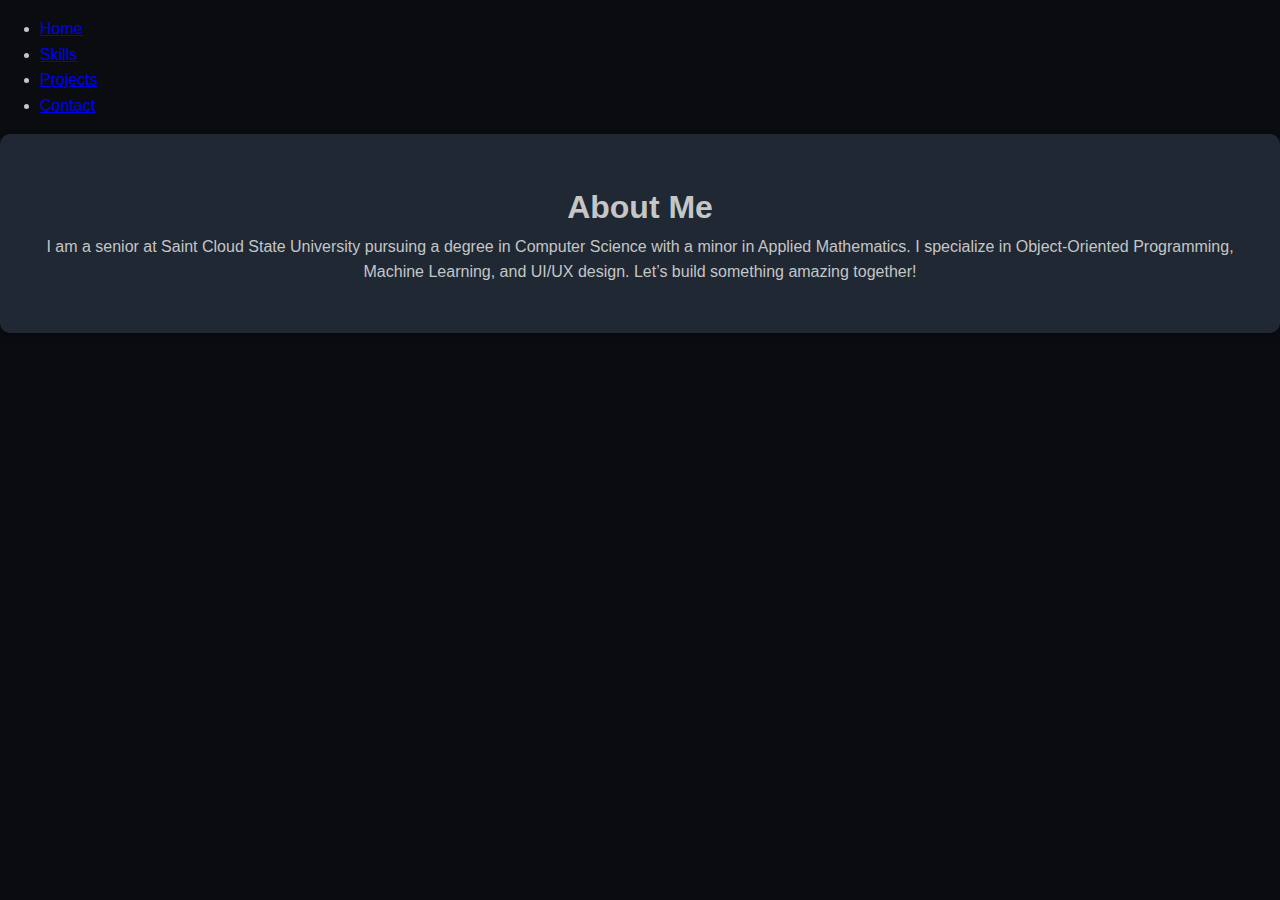
<file: about.html>
<!DOCTYPE html>
<html lang="en">
<head>
    <meta charset="UTF-8">
    <meta name="viewport" content="width=device-width, initial-scale=1.0">
    <title>About Me - Sauharda Meher Shrestha</title>
    <link rel="stylesheet" href="styles.css">
</head>
<body>
    <header class="nav-header">
        <nav class="nav">
            <ul>
                <li><a href="index.html">Home</a></li>
                <li><a href="skills.html">Skills</a></li>
                <li><a href="projects.html">Projects</a></li>
                <li><a href="contact.html">Contact</a></li>
            </ul>
        </nav>
    </header>
    <main>
        <section id="about">
            <h1>About Me</h1>
            <p>
                I am a senior at Saint Cloud State University pursuing a degree in Computer Science with a minor in Applied Mathematics.
                I specialize in Object-Oriented Programming, Machine Learning, and UI/UX design. Let’s build something amazing together!
            </p>
        </section>
    </main>
</body>
</html>
</file>
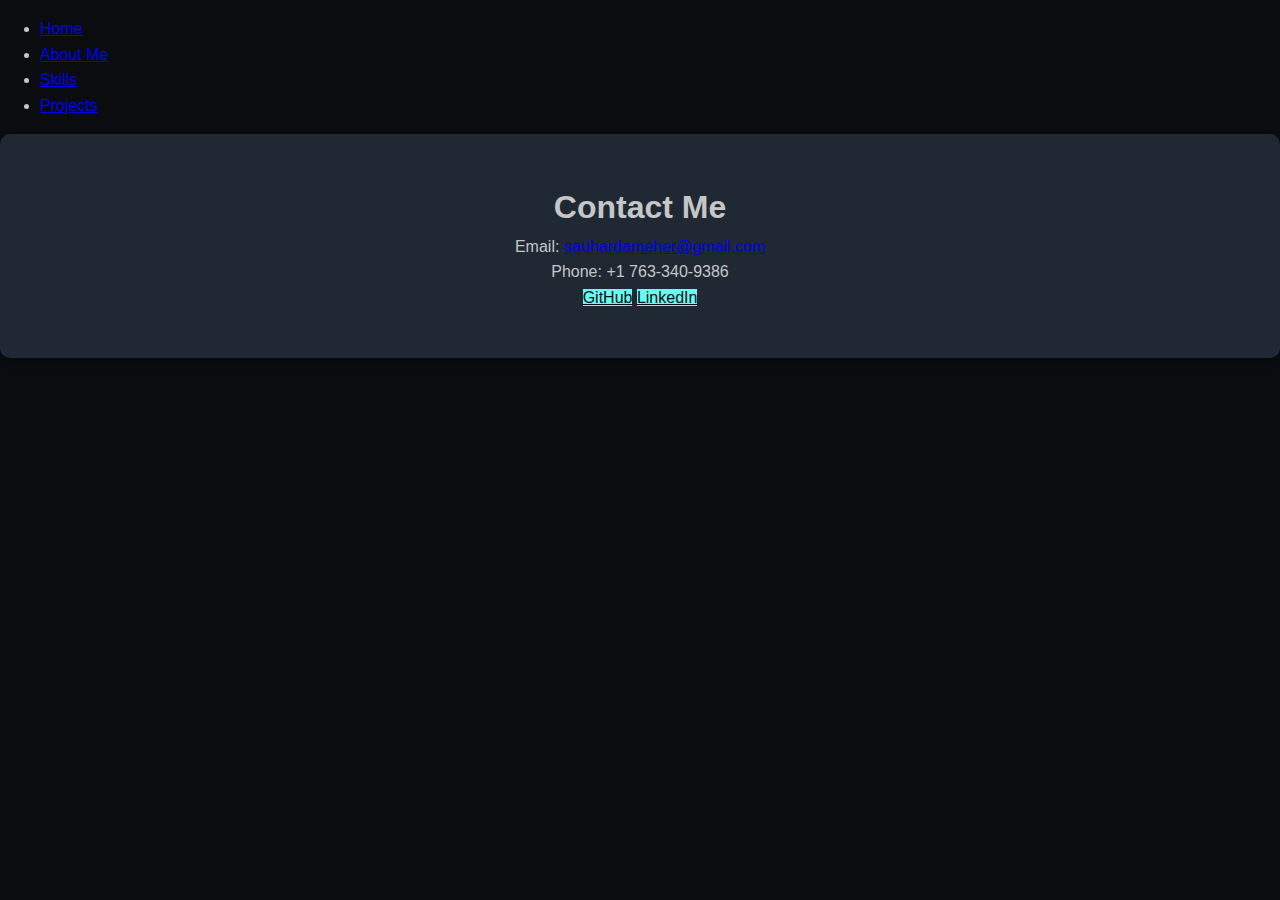
<file: contact.html>
<!DOCTYPE html>
<html lang="en">
<head>
    <meta charset="UTF-8">
    <meta name="viewport" content="width=device-width, initial-scale=1.0">
    <title>Contact - Sauharda Meher Shrestha</title>
    <link rel="stylesheet" href="styles.css">
</head>
<body>
    <header class="nav-header">
        <nav class="nav">
            <ul>
                <li><a href="index.html">Home</a></li>
                <li><a href="about.html">About Me</a></li>
                <li><a href="skills.html">Skills</a></li>
                <li><a href="projects.html">Projects</a></li>
            </ul>
        </nav>
    </header>
    <main>
        <section id="contact">
            <h1>Contact Me</h1>
            <p>Email: <a href="mailto:sauhardameher@gmail.com">sauhardameher@gmail.com</a></p>
            <p>Phone: +1 763-340-9386</p>
            <p>
                <a href="https://github.com/yourgithub" class="btn">GitHub</a>
                <a href="https://linkedin.com/in/sauharda-meher-shrestha-8b500a212/" class="btn">LinkedIn</a>
            </p>
        </section>
    </main>
</body>
</html>
</file>
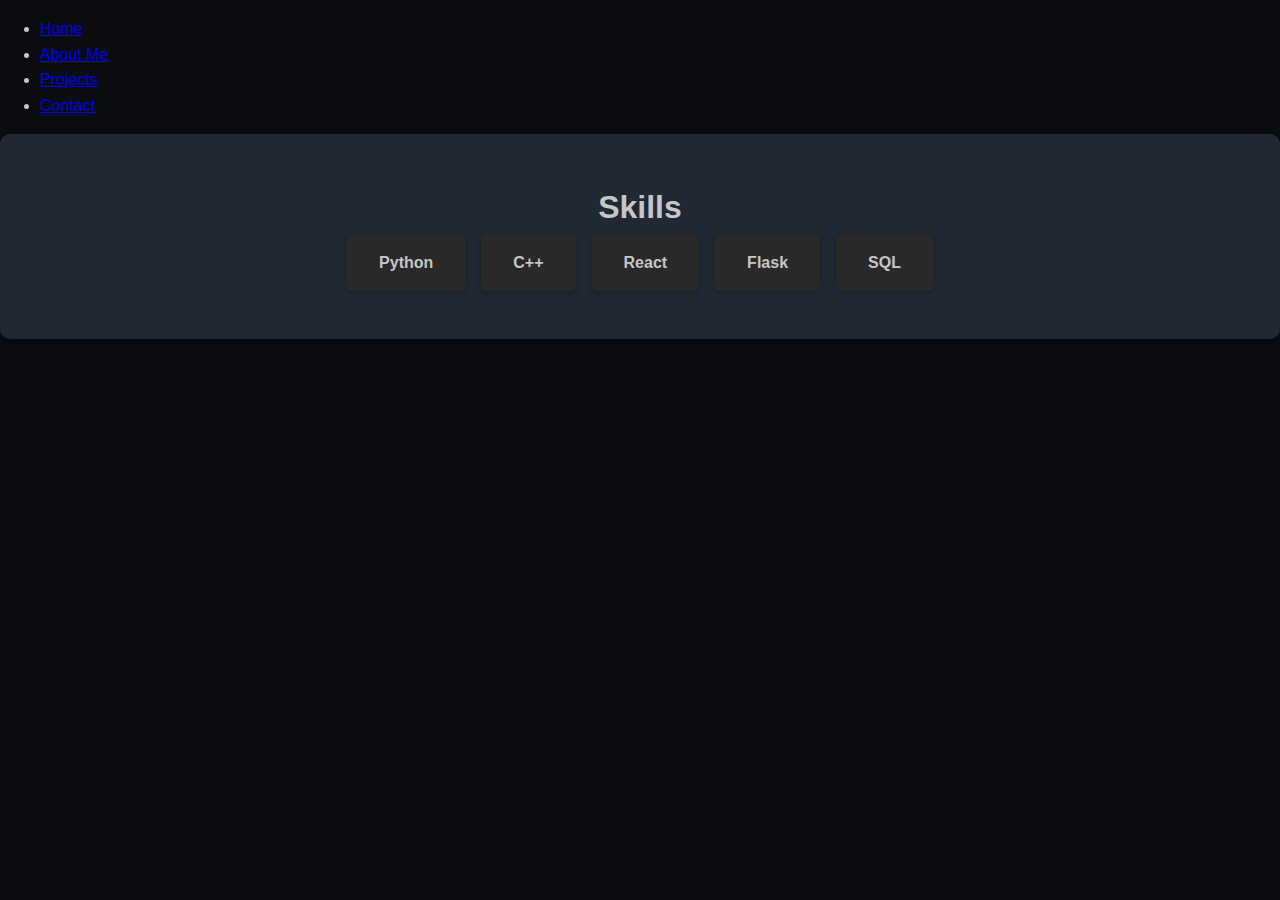
<file: skills.html>
<!DOCTYPE html>
<html lang="en">
<head>
    <meta charset="UTF-8">
    <meta name="viewport" content="width=device-width, initial-scale=1.0">
    <title>Skills - Sauharda Meher Shrestha</title>
    <link rel="stylesheet" href="styles.css">
</head>
<body>
    <header class="nav-header">
        <nav class="nav">
            <ul>
                <li><a href="index.html">Home</a></li>
                <li><a href="about.html">About Me</a></li>
                <li><a href="projects.html">Projects</a></li>
                <li><a href="contact.html">Contact</a></li>
            </ul>
        </nav>
    </header>
    <main>
        <section id="skills">
            <h1>Skills</h1>
            <div class="skills-grid">
                <div class="skill-item">Python</div>
                <div class="skill-item">C++</div>
                <div class="skill-item">React</div>
                <div class="skill-item">Flask</div>
                <div class="skill-item">SQL</div>
            </div>
        </section>
    </main>
</body>
</html>
</file>
<file: styles.css>
/* General Reset */
body, h1, h2, p, a {
    margin: 0;
    padding: 0;
    font-family: 'Arial', sans-serif;
    box-sizing: border-box;
}

/* Dark Theme Background */
body {
    background: #0B0C10; /* Primary dark background */
    color: #C5C6C7; /* Light gray for text */
    line-height: 1.6;
    font-size: 16px;
}

/* Container Styling */
.container {
    max-width: 1200px;
    margin: 0 auto;
    padding: 1rem;
}

/* Hero Section */
.hero {
    text-align: center;
    padding: 5rem 1rem;
    background: #1F2833; /* Secondary dark background */
    color: #C5C6C7;
    border-bottom: 2px solid #66FCF1; /* Cyan border for separation */
}

.hero-content img {
    width: 150px;
    height: 150px;
    border-radius: 50%;
    border: 4px solid #45A29E; /* Teal outline for profile photo */
    margin-bottom: 1rem;
}

.hero h1 {
    font-size: 3rem;
    margin-bottom: 1rem;
    color: #66FCF1; /* Cyan for emphasis */
}

.hero p {
    font-size: 1.2rem;
    margin-bottom: 1rem;
    color: #C5C6C7;
}

.hero .btn {
    padding: 0.8rem 1.5rem;
    background: #66FCF1; /* Vibrant cyan */
    color: #0B0C10; /* Dark text for contrast */
    border: none;
    border-radius: 25px;
    text-decoration: none;
    font-weight: bold;
    margin: 0.5rem;
    display: inline-block;
    transition: transform 0.3s ease, background-color 0.3s ease;
}

.hero .btn:hover {
    background: #45A29E; /* Softer teal for hover */
    transform: translateY(-5px);
}

/* Section Styles */
section {
    padding: 3rem 1rem;
    text-align: center;
    background: #1F2833; /* Darker background for sections */
    border-radius: 10px;
    margin-bottom: 2rem;
    box-shadow: 0 4px 8px rgba(0, 0, 0, 0.2);
}

section h2 {
    font-size: 2rem;
    color: #66FCF1; /* Cyan for section titles */
    margin-bottom: 1rem;
}

/* Skills Section */
.skills-grid {
    display: flex;
    flex-wrap: wrap;
    justify-content: center;
    gap: 1rem;
}

.skill-item {
    padding: 1rem 2rem;
    background: #292929; /* Slightly darker shade */
    border-radius: 5px;
    font-weight: bold;
    color: #C5C6C7;
    box-shadow: 0 2px 5px rgba(0, 0, 0, 0.2);
}

/* Projects Section */
.project-list {
    display: flex;
    flex-wrap: wrap;
    justify-content: center;
    gap: 2rem;
}

.project {
    background: #1F2833;
    border: 1px solid #45A29E;
    border-radius: 8px;
    padding: 1.5rem;
    width: 300px;
    text-align: left;
    box-shadow: 0 2px 5px rgba(0, 0, 0, 0.3);
    color: #C5C6C7;
}

.project h3 {
    color: #66FCF1; /* Cyan for project titles */
    margin-bottom: 0.5rem;
}

.project p {
    color: #C5C6C7;
}

/* Contact Section */
#contact .btn {
    background: #66FCF1;
    color: #0B0C10;
}

#contact .btn:hover {
    background: #45A29E;
}

/* Footer */
footer {
    text-align: center;
    padding: 1rem;
    background: #1F2833; /* Footer matches section background */
    color: #C5C6C7;
    border-top: 2px solid #66FCF1; /* Cyan border for separation */
}

/* Smooth Buttons */
#contact .btn {
    background: #66FCF1;
    color: #0B0C10;
}

#contact .btn:hover {
    background: #45A29E;
}

/* Responsive Design */
@media (max-width: 768px) {
    .hero h1 {
        font-size: 2.5rem;
    }

    .project {
        width: 100%;
    }
}
</file>
